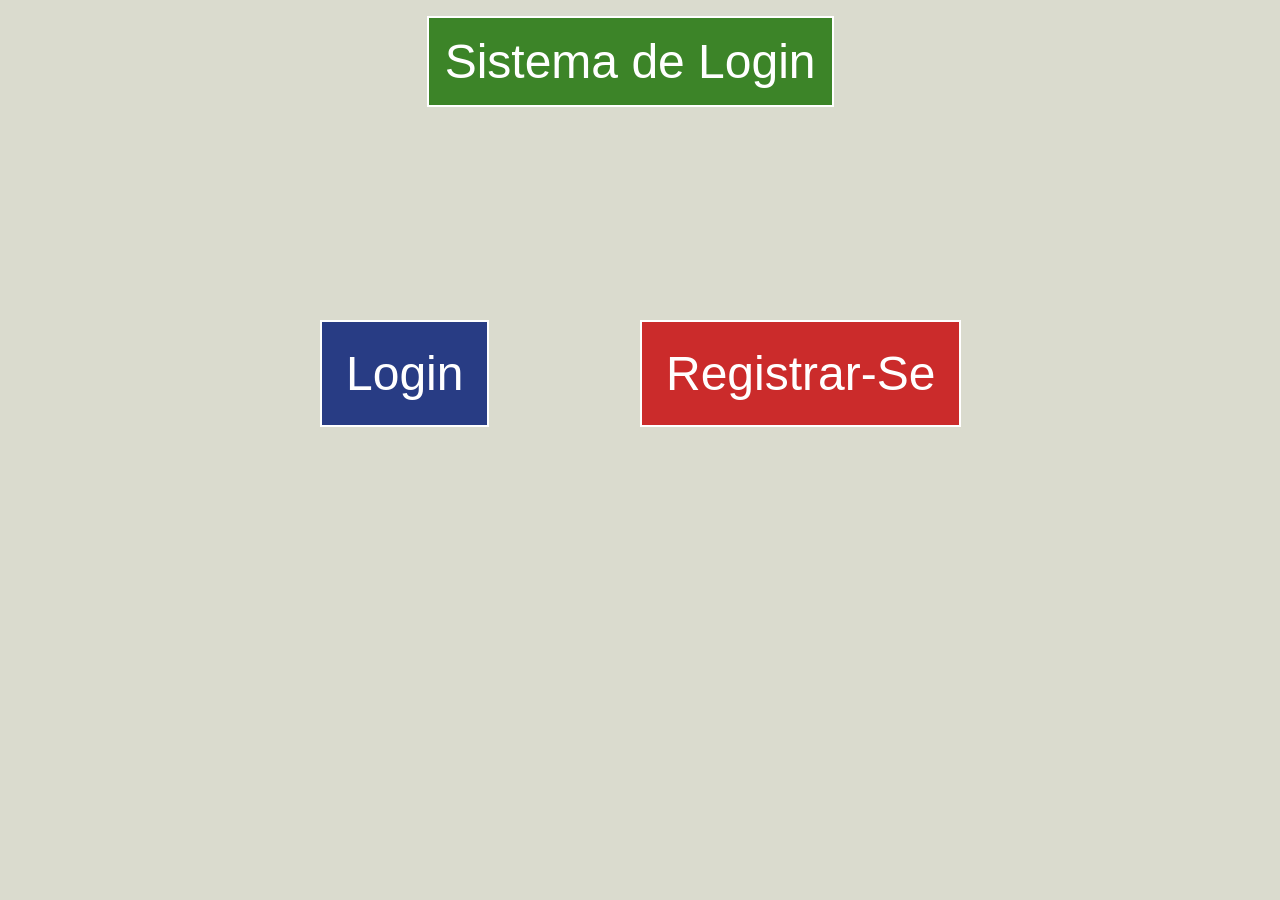
<file: index.html>
<!DOCTYPE html>
<html lang="en">
<head>
    <meta charset="UTF-8">
    <meta name="viewport" content="width=device-width, initial-scale=1.0">
    <link rel="stylesheet" href="style.css">
    <title>Document</title>
</head>
<body>
    <h1>Sistema de Login</h1>
    <button class="login">Login</button>
    <button class="register">Registrar-Se</button>
</body>
</html>
</file>
<file: style.css>
*{
    padding: 0;
    margin: 0;
    box-sizing: border-box;
}

body{
    background-color: #dadbce;
}

h1{
    text-align: center;
    font-size: 3rem;
    font-family: sans-serif;
    background-color: #3c8428;
    position: absolute;
    left: 33.333%;
    color: white;
    font-weight: 400;
    padding: 1rem;
    border: solid 2px white;
    margin-top: 1rem;
}

button{
    text-align: center;
    font-size: 3rem;
    font-family: sans-serif;
    position: absolute;
    color: white;
    font-weight: 400;
    padding: 1.5rem;
    border: solid 2px white;
    margin-top: 20rem;
    transition: 0.3s;
}

.login{
    background-color: #283c84;
    left: 25%;
}

.register{
    background-color: #cb2b2b;
    left: 50%;
}

button:hover{
    padding: 2rem;
}
</file>
